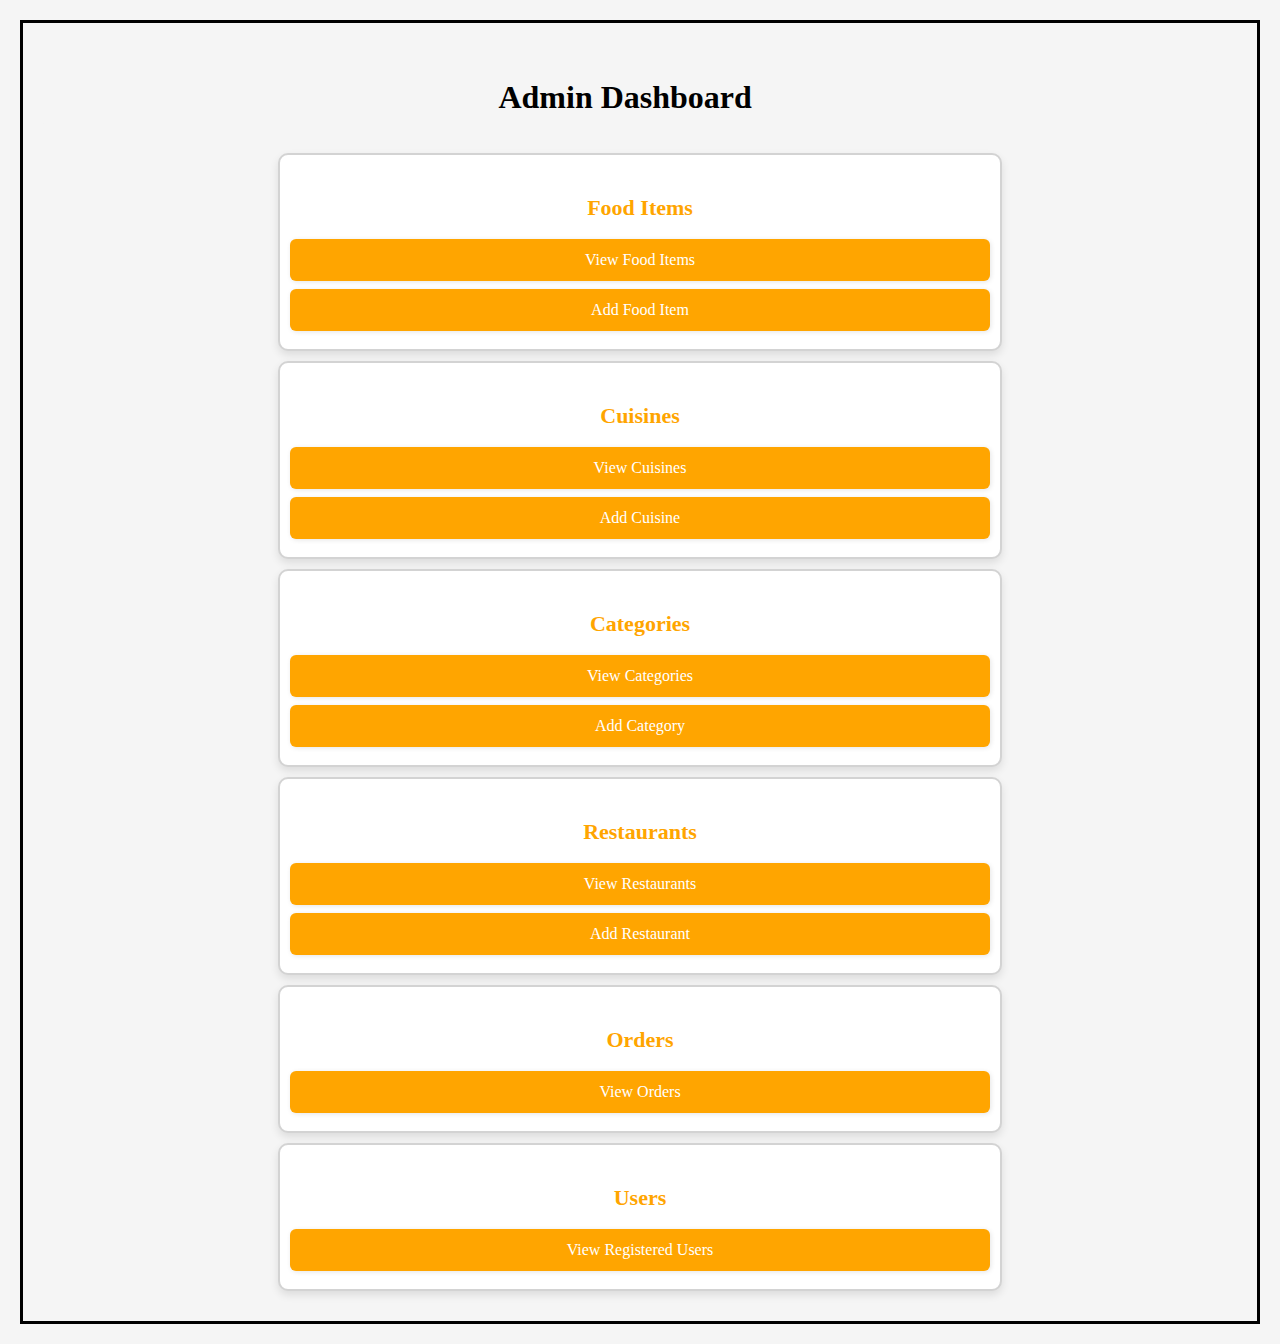
<file: Food_Order_App_Source_Code/index.html>
<!DOCTYPE html>
<html lang="en">

<head>
    <meta charset="UTF-8">
    <meta http-equiv="X-UA-Compatible" content="IE=edge">
    <meta name="viewport" content="width=device-width, initial-scale=1.0">
    <title>Admin Dashboard</title>
    <link rel="stylesheet" href="css/index.css">
</head>

<body>
    <!-- HEADER -->
    <header class="header"> </header>

    <!-- MAIN CONTENT -->
    <main class="main">

        <h1>Admin Dashboard</h1>
        <section class="cards-grid">
            <div class="card">
                <h2 class="card-title">Food Items</h2>
                <div class="card-body">
                    <a href="./html/list_fooditems.html">View Food Items</a>
                    <a href="./html/add_fooditem.html">Add Food Item</a>
                </div>
            </div>

            <div class="card">
                <h2 class="card-title">Cuisines</h2>
                <div class="card-body">
                    <a href="./html/list_cuisines.html">View Cuisines</a>
                    <a href="./html/add_cuisine.html">Add Cuisine</a>
                </div>
            </div>

            <div class="card">
                <h2 class="card-title">Categories</h2>
                <div class="card-body">
                    <a href="./html/list_categories.html">View Categories</a>
                    <a href="./html/add_category.html">Add Category</a>
                </div>
            </div>

            <div class="card">
                <h2 class="card-title">Restaurants</h2>
                <div class="card-body">
                    <a href="./html/list_restaurants.html">View Restaurants</a>
                    <a href="./html/add_restaurant.html">Add Restaurant</a>
                </div>
            </div>

            <div class="card">
                <h2 class="card-title">Orders</h2>
                <div class="card-body">
                    <a href="html/orders.html">View Orders</a>
                </div>
            </div>

            <div class="card">
                <h2 class="card-title">Users</h2>
                <div class="card-body">
                    <a href="html/users.html">View Registered Users</a>
                </div>
            </div>
        </section>

    </main>


    <!-- FOOTER -->
    <footer class="footer"> </footer>
</body>

</html>
</file>
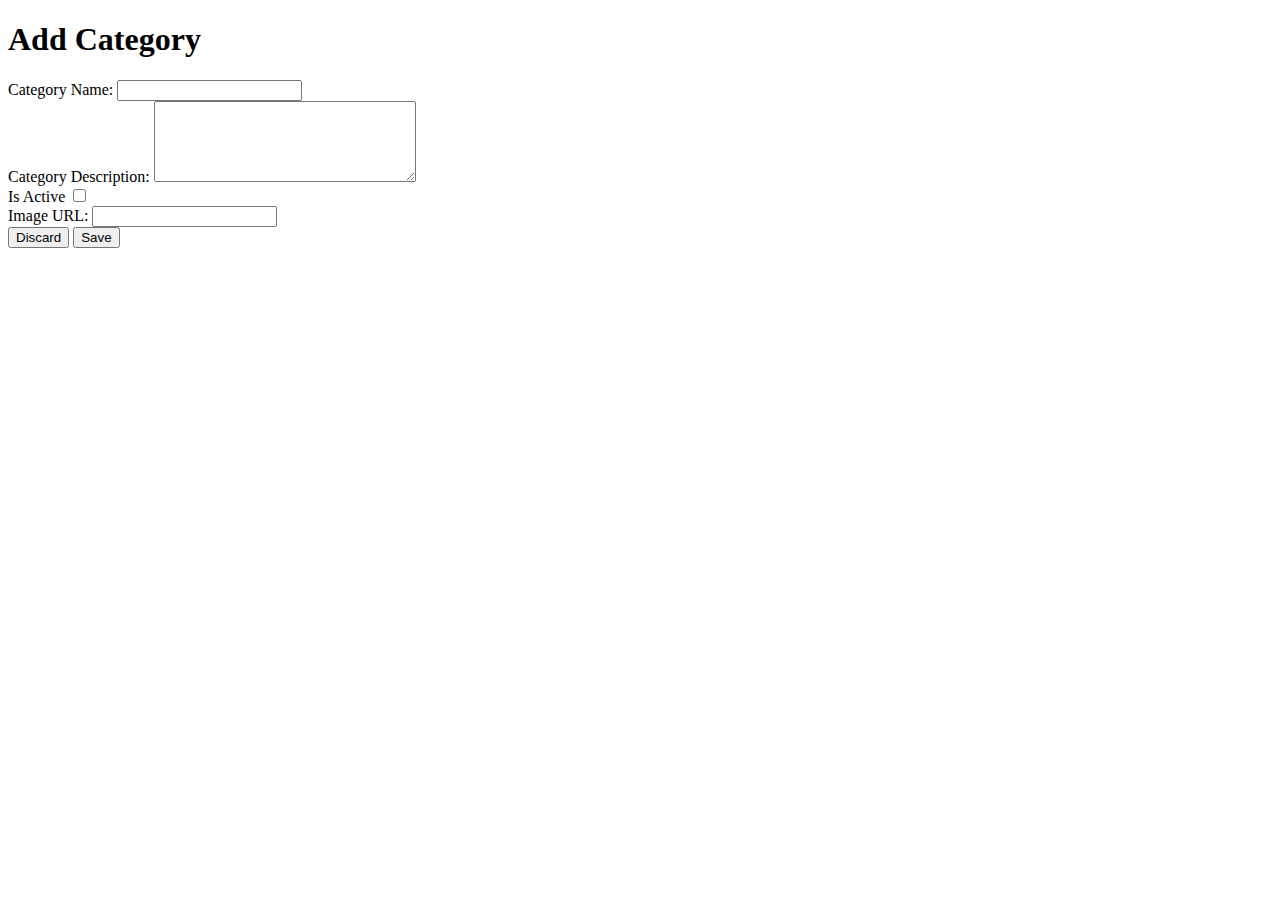
<file: Food_Order_App_Source_Code/html/add_category.html>
<!DOCTYPE html>
<html lang="en">

<head>
    <meta charset="UTF-8">
    <meta http-equiv="X-UA-Compatible" content="IE=edge">
    <meta name="viewport" content="width=device-width, initial-scale=1.0">
    <title>Add Category</title>
</head>

<body>

    <!-- HEADER -->
    <header class="header"> </header>

    <!-- MAIN CONTENT -->
    <main class="main">
        <h1 class="form-title">Add Category</h1>
        <div class="form-container">
            <form>
                <div class="form-group">
                    <label for="category" class="form-label">Category Name:</label>
                    <input type="text" name="category" id="category" class="form-input" required>
                </div>

                <div class="form-group">
                    <label for="desc" class="form-label">Category Description:</label>
                    <textarea name="desc" id="desc" class="form-textarea" cols="30" rows="5"></textarea>
                </div>

                <div class="form-group form-checkbox-group">
                    <label for="isActive" class="form-label">Is Active</label>
                    <input type="checkbox" name="isActive" id="isActive" class="form-checkbox">
                </div>

                <div class="form-group">
                    <label for="categoryimg" class="form-label">Image URL:</label>
                    <input type="url" name="categoryimg" id="categoryimg" class="form-input" required>
                </div>

                <div class="form-actions">
                    <button type="reset" class="btn btn-secondary">Discard</button>
                    <button type="submit" class="btn btn-primary">Save</button>
                </div>
            </form>
        </div>
    </main>


    <!-- FOOTER -->
    <footer class="footer"> </footer>
</body>

</html>
</file>
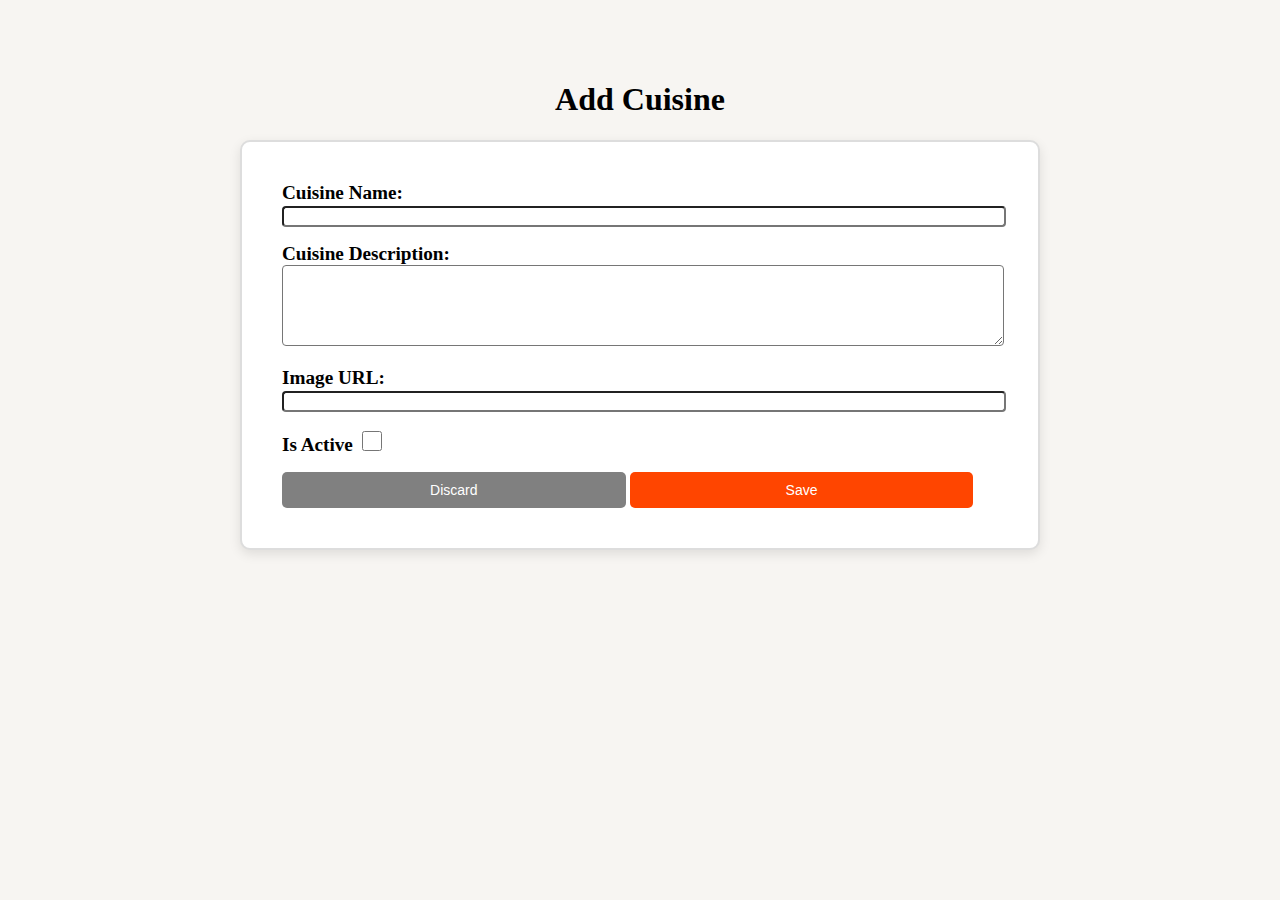
<file: Food_Order_App_Source_Code/html/add_cuisine.html>
<!DOCTYPE html>
<html lang="en">

<head>
    <meta charset="UTF-8">
    <meta http-equiv="X-UA-Compatible" content="IE=edge">
    <meta name="viewport" content="width=device-width, initial-scale=1.0">
    <title>Add Cuisine</title>
    <link rel="stylesheet" href="../css/forms.css">
</head>

<body>
    <!-- HEADER -->
    <header class="header"> </header>

    <!-- MAIN CONTENT -->
    <main class="main">
        <h1 class="form-title">Add Cuisine</h1>

        <div class="form-container">
            <form>
                <div class="form-group">
                    <label for="cuisine" class="form-label">Cuisine Name:</label>
                    <input type="text" name="cuisine" id="cuisine" class="form-input" required>
                </div>

                <div class="form-group">
                    <label for="desc" class="form-label">Cuisine Description:</label>
                    <textarea name="desc" id="desc" class="form-textarea" cols="30" rows="5"></textarea>
                </div>

                <div class="form-group">
                    <label for="cuisineimg" class="form-label">Image URL:</label>
                    <input type="url" name="cuisineimg" id="cuisineimg" class="form-input" required>
                </div>

                <div class="form-group form-checkbox-group">
                    <label for="isActive" class="form-label">Is Active</label>
                    <input type="checkbox" name="isActive" id="isActive" class="form-checkbox">
                </div>

                <div class="form-actions">
                    <button type="reset" class="btn btn-secondary">Discard</button>
                    <button type="submit" class="btn btn-primary">Save</button>
                </div>
            </form>
        </div>
    </main>

    <footer class="footer"> </footer>
</body>

</html>
</file>
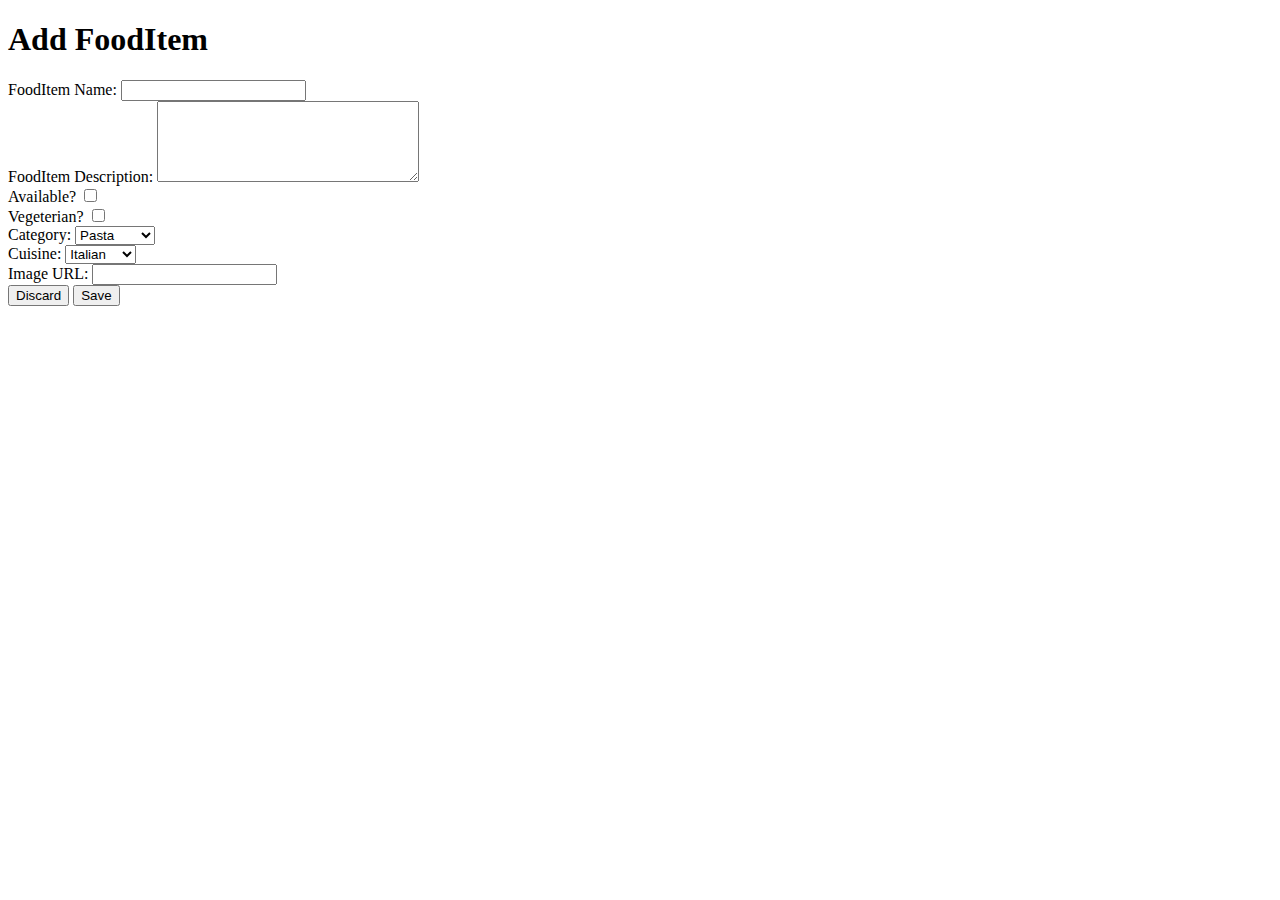
<file: Food_Order_App_Source_Code/html/add_fooditem.html>
<!DOCTYPE html>
<html lang="en">

<head>
    <meta charset="UTF-8">
    <meta http-equiv="X-UA-Compatible" content="IE=edge">
    <meta name="viewport" content="width=device-width, initial-scale=1.0">
    <title>Add FoodItem</title>
</head>

<body>
    <!-- HEADER -->
    <header class="header"> </header>

    <!-- MAIN CONTENT -->
    <main class="main">
        <h1 class="form-title">Add FoodItem</h1>
        <div class="form-container">
            <form>
                <div class="form-group">
                    <label for="fname" class="form-label">FoodItem Name:</label>
                    <input type="text" name="fname" id="fname" class="form-input" required>
                </div>

                <div class="form-group">
                    <label for="desc" class="form-label">FoodItem Description:</label>
                    <textarea name="desc" id="desc" class="form-textarea" cols="30" rows="5"></textarea>
                </div>

                <div class="form-group form-checkbox-group">
                    <label for="instock" class="form-label">Available?</label>
                    <input type="checkbox" name="instock" id="instock" value="yes" class="form-checkbox">
                </div>

                <div class="form-group form-checkbox-group">
                    <label for="isVeg" class="form-label">Vegeterian?</label>
                    <input type="checkbox" name="isVeg" id="isVeg" value="yes" class="form-checkbox">
                </div>

                <div class="form-group">
                    <label for="category" class="form-label">Category:</label>
                    <select name="category" id="category" class="form-input">
                        <option value="Pasta">Pasta</option>
                        <option value="Pizza">Pizza</option>
                        <option value="Sandwich">Sandwich</option>
                        <option value="Soup">Soup</option>
                    </select>
                </div>

                <div class="form-group">
                    <label for="cuisine" class="form-label">Cuisine:</label>
                    <select name="cuisine" id="cuisine" class="form-input">
                        <option value="Italian">Italian</option>
                        <option value="Asian">Asian</option>
                        <option value="Chinese">Chinese</option>
                    </select>
                </div>

                <div class="form-group">
                    <label for="foodimg" class="form-label">Image URL:</label>
                    <input type="url" name="foodimg" id="foodimg" class="form-input" required>
                </div>

                <div class="form-actions">
                    <button type="reset" class="btn btn-secondary">Discard</button>
                    <button type="submit" class="btn btn-primary">Save</button>
                </div>
            </form>
        </div>
    </main>

    <footer class="footer"> </footer>
</body>

</html>
</file>
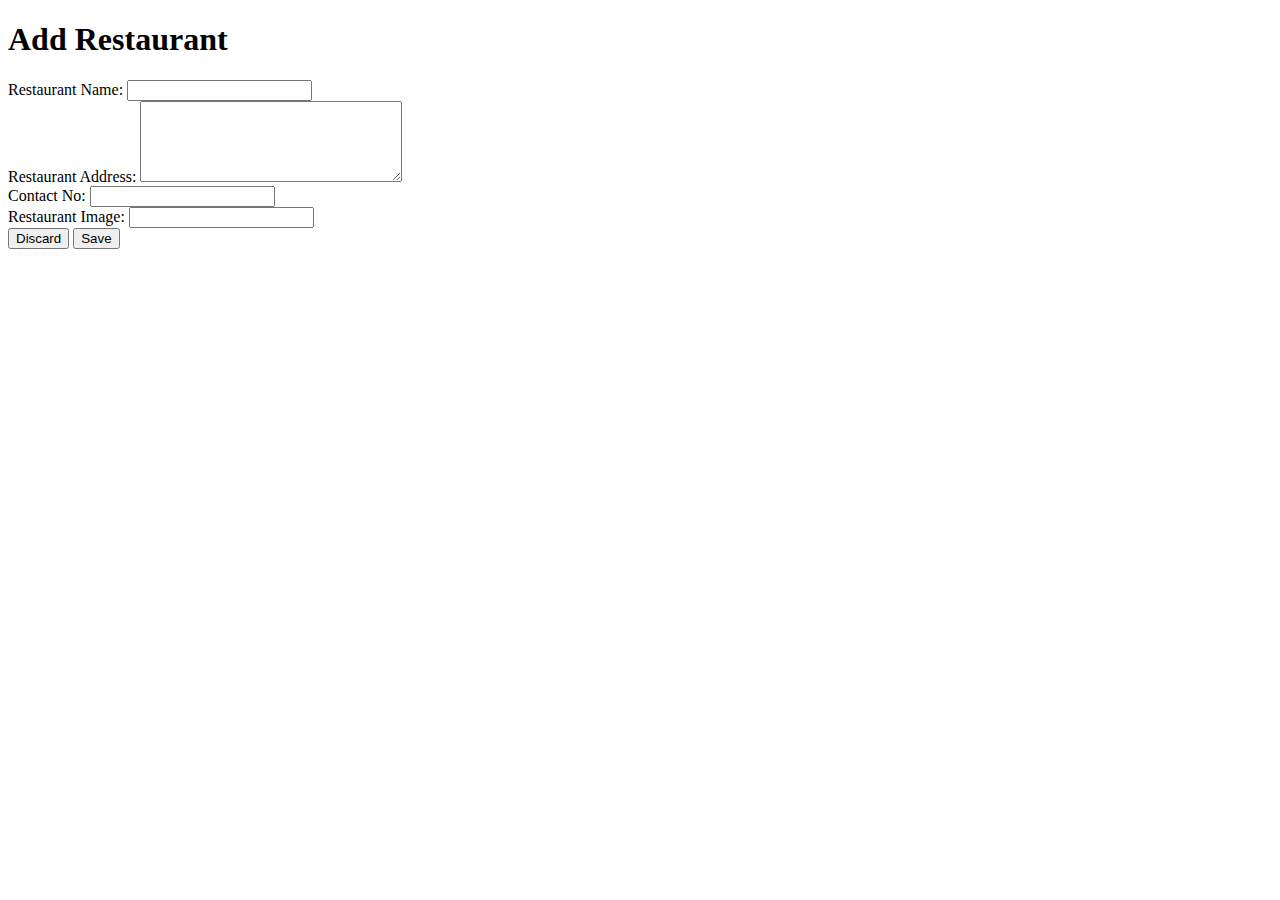
<file: Food_Order_App_Source_Code/html/add_restaurant.html>
<!DOCTYPE html>
<html lang="en">

<head>
    <meta charset="UTF-8">
    <meta http-equiv="X-UA-Compatible" content="IE=edge">
    <meta name="viewport" content="width=device-width, initial-scale=1.0">
    <title>Add Restaurant</title>
</head>

<body>
    <!-- HEADER -->
    <header class="header"> </header>

    <!-- MAIN CONTENT -->
    <main class="main">
        <h1 class="form-title">Add Restaurant</h1>
        <div class="form-container">
            <form>
                <div class="form-group">
                    <label for="restaurant" class="form-label">Restaurant Name:</label>
                    <input type="text" name="restaurant" id="restaurant" class="form-input" required>
                </div>

                <div class="form-group">
                    <label for="addr" class="form-label">Restaurant Address:</label>
                    <textarea name="addr" id="addr" class="form-textarea" cols="30" rows="5"></textarea>
                </div>

                <div class="form-group">
                    <label for="contact" class="form-label">Contact No:</label>
                    <input type="number" name="contact" id="contact" class="form-input">
                </div>

                <div class="form-group">
                    <label for="pic" class="form-label">Restaurant Image:</label>
                    <input type="url" name="pic" id="pic" class="form-input">
                </div>

                <div class="form-actions">
                    <button type="reset" class="btn btn-secondary">Discard</button>
                    <button type="submit" class="btn btn-primary">Save</button>
                </div>
            </form>
        </div>
    </main>

    <footer class="footer"> </footer>
</body>

</html>
</file>
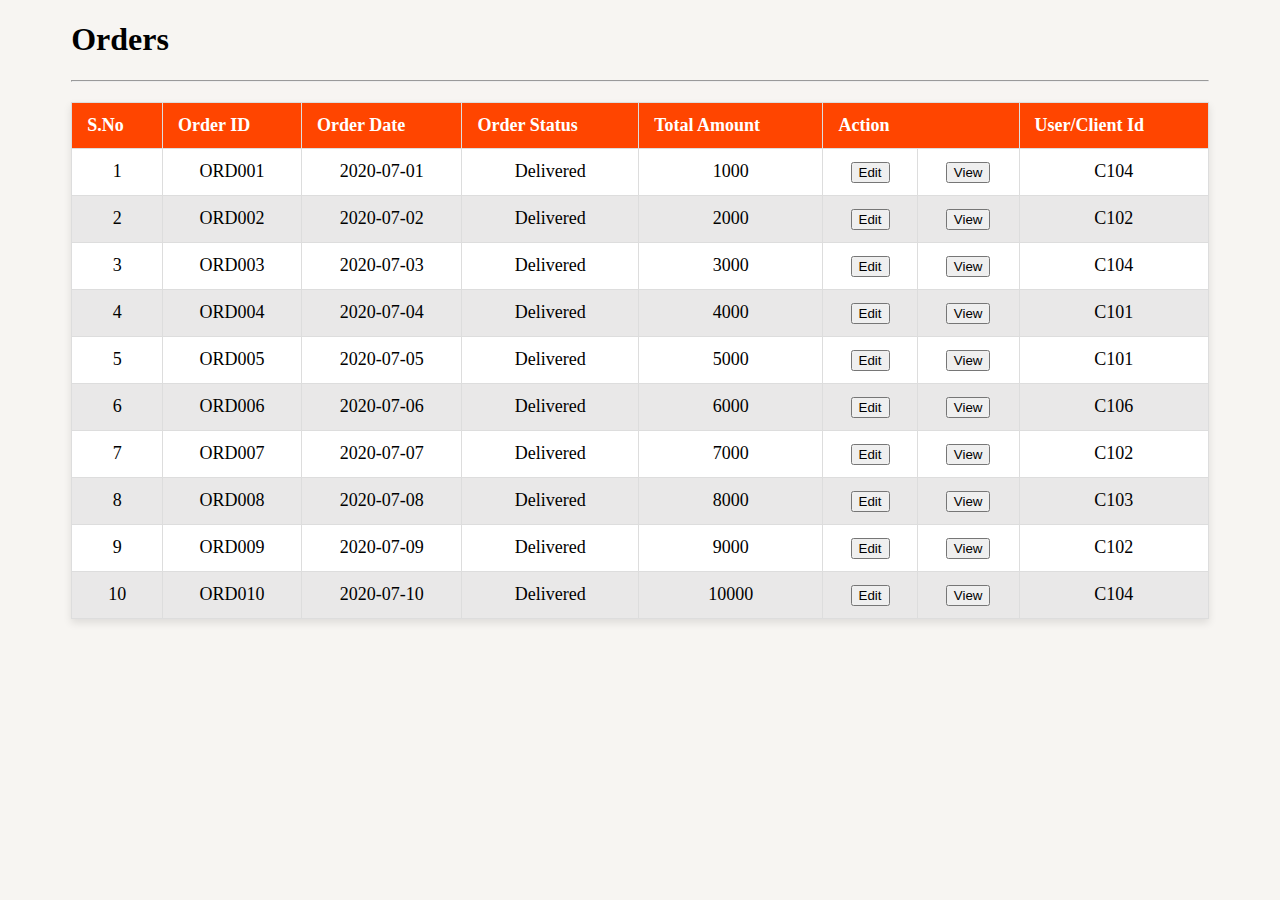
<file: Food_Order_App_Source_Code/html/orders.html>
<!DOCTYPE html>
<html lang="en">

<head>
    <meta charset="UTF-8">
    <meta http-equiv="X-UA-Compatible" content="IE=edge">
    <meta name="viewport" content="width=device-width, initial-scale=1.0">
    <title>Document</title>
    <link rel="stylesheet" href="../css/tabels.css">
</head>

<body>
    <!-- HEADER -->
    <header class="header"> </header>

    <!-- MAIN CONTENT -->
    <main class="main">
        <div class="container">
            <h1>Orders</h1>
            <hr>
            <table class="table">
                <thead>
                    <tr>
                        <th>S.No</th>
                        <th>Order ID</th>
                        <th>Order Date</th>
                        <th>Order Status</th>
                        <th>Total Amount</th>
                        <th colspan="2">Action</th>
                        <th>User/Client Id</th>
                    </tr>
                </thead>
                <tbody>
                    <tr>
                        <td>1</td>
                        <td>ORD001</td>
                        <td>2020-07-01</td>
                        <td>Delivered</td>
                        <td>1000</td>
                        <td><button class="btn" href="##">Edit</button></td>
                        <td><button class="btn" href="##">View</button></td>
                        <td>C104</td>
                    </tr>
                    <tr>
                        <td>2</td>
                        <td>ORD002</td>
                        <td>2020-07-02</td>
                        <td>Delivered</td>
                        <td>2000</td>
                        <td><button class="btn" href="##">Edit</button></td>
                        <td><button class="btn" href="##">View</button></td>
                        <td>C102</td>
                    </tr>
                    <tr>
                        <td>3</td>
                        <td>ORD003</td>
                        <td>2020-07-03</td>
                        <td>Delivered</td>
                        <td>3000</td>
                        <td><button class="btn" href="##">Edit</button></td>
                        <td><button class="btn" href="##">View</button></td>
                        <td>C104</td>
                    </tr>
                    <tr>
                        <td>4</td>
                        <td>ORD004</td>
                        <td>2020-07-04</td>
                        <td>Delivered</td>
                        <td>4000</td>
                        <td><button class="btn" href="##">Edit</button></td>
                        <td><button class="btn" href="##">View</button></td>
                        <td>C101</td>
                    </tr>
                    <tr>
                        <td>5</td>
                        <td>ORD005</td>
                        <td>2020-07-05</td>
                        <td>Delivered</td>
                        <td>5000</td>
                        <td><button class="btn" href="##">Edit</button></td>
                        <td><button class="btn" href="##">View</button></td>
                        <td>C101</td>
                    </tr>
                    <tr>
                        <td>6</td>
                        <td>ORD006</td>
                        <td>2020-07-06</td>
                        <td>Delivered</td>
                        <td>6000</td>
                        <td><button class="btn" href="##">Edit</button></td>
                        <td><button class="btn" href="##">View</button></td>
                        <td>C106</td>
                    </tr>
                    <tr>
                        <td>7</td>
                        <td>ORD007</td>
                        <td>2020-07-07</td>
                        <td>Delivered</td>
                        <td>7000</td>
                        <td><button class="btn" href="##">Edit</button></td>
                        <td><button class="btn" href="##">View</button></td>
                        <td>C102</td>
                    </tr>
                    <tr>
                        <td>8</td>
                        <td>ORD008</td>
                        <td>2020-07-08</td>
                        <td>Delivered</td>
                        <td>8000</td>
                        <td><button class="btn" href="##">Edit</button></td>
                        <td><button class="btn" href="##">View</button></td>
                        <td>C103</td>
                    </tr>
                    <tr>
                        <td>9</td>
                        <td>ORD009</td>
                        <td>2020-07-09</td>
                        <td>Delivered</td>
                        <td>9000</td>
                        <td><button class="btn" href="##">Edit</button></td>
                        <td><button class="btn" href="##">View</button></td>
                        <td>C102</td>
                    </tr>
                    <tr>
                        <td>10</td>
                        <td>ORD010</td>
                        <td>2020-07-10</td>
                        <td>Delivered</td>
                        <td>10000</td>
                        <td><button class="btn" href="##">Edit</button></td>
                        <td><button class="btn" href="##">View</button></td>
                        <td>C104</td>
                    </tr>
                </tbody>
            </table>
        </div>
    </main>

    <footer class="footer"> </footer>
</body>

</html>
</file>
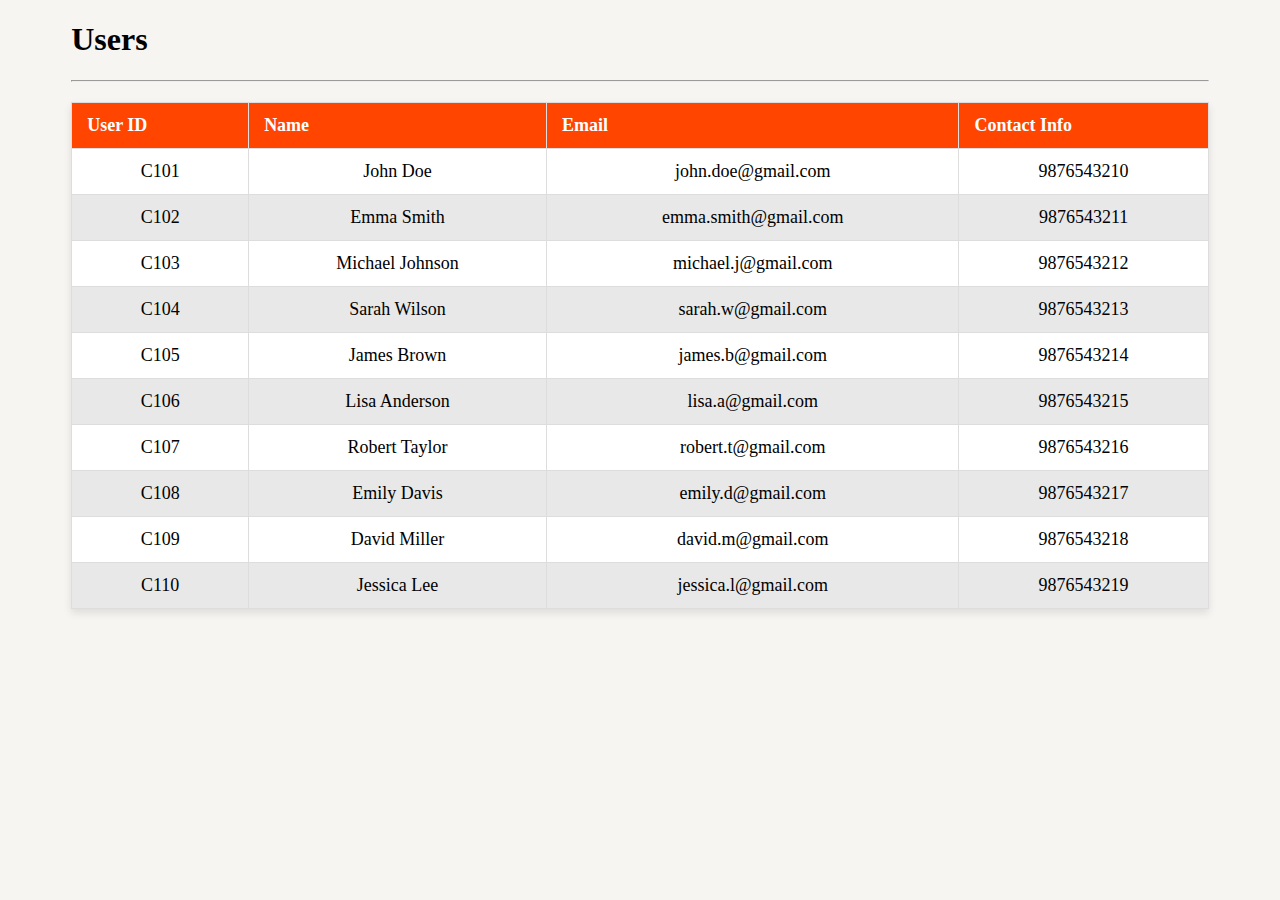
<file: Food_Order_App_Source_Code/html/users.html>
<!DOCTYPE html>
<html lang="en">

<head>
    <meta charset="UTF-8">
    <meta http-equiv="X-UA-Compatible" content="IE=edge">
    <meta name="viewport" content="width=device-width, initial-scale=1.0">
    <title>Document</title>
    <link rel="stylesheet" href="../css/tabels.css">
</head>

<body>
    <!-- HEADER -->
    <header class="header"> </header>

    <!-- MAIN CONTENT -->
    <main class="main">
        <div class="container">
            <h1>Users</h1>
            <hr>
            <table class="table">
                <thead>
                    <tr>
                        <th>User ID</th>
                        <th>Name</th>
                        <th>Email</th>
                        <th>Contact Info</th>
                    </tr>
                </thead>
                <tbody>
                    <tr>
                        <td>C101</td>
                        <td>John Doe</td>
                        <td>john.doe@gmail.com</td>
                        <td>9876543210</td>
                    </tr>
                    <tr>
                        <td>C102</td>
                        <td>Emma Smith</td>
                        <td>emma.smith@gmail.com</td>
                        <td>9876543211</td>
                    </tr>
                    <tr>
                        <td>C103</td>
                        <td>Michael Johnson</td>
                        <td>michael.j@gmail.com</td>
                        <td>9876543212</td>
                    </tr>
                    <tr>
                        <td>C104</td>
                        <td>Sarah Wilson</td>
                        <td>sarah.w@gmail.com</td>
                        <td>9876543213</td>
                    </tr>
                    <tr>
                        <td>C105</td>
                        <td>James Brown</td>
                        <td>james.b@gmail.com</td>
                        <td>9876543214</td>
                    </tr>
                    <tr>
                        <td>C106</td>
                        <td>Lisa Anderson</td>
                        <td>lisa.a@gmail.com</td>
                        <td>9876543215</td>
                    </tr>
                    <tr>
                        <td>C107</td>
                        <td>Robert Taylor</td>
                        <td>robert.t@gmail.com</td>
                        <td>9876543216</td>
                    </tr>
                    <tr>
                        <td>C108</td>
                        <td>Emily Davis</td>
                        <td>emily.d@gmail.com</td>
                        <td>9876543217</td>
                    </tr>
                    <tr>
                        <td>C109</td>
                        <td>David Miller</td>
                        <td>david.m@gmail.com</td>
                        <td>9876543218</td>
                    </tr>
                    <tr>
                        <td>C110</td>
                        <td>Jessica Lee</td>
                        <td>jessica.l@gmail.com</td>
                        <td>9876543219</td>
                    </tr>
                </tbody>
            </table>
        </div>
    </main>

    <footer class="footer"> </footer>
</body>

</html>
</file>
<file: Food_Order_App_Source_Code/css/index.css>
h1 {
    text-align: center;
    background-color: whitesmoke; /* Warm beige */
    padding: 15px;
    border-radius: 8px;
    width: 100%;
    max-width: 95%;
}
body {
    border: 3px solid black;
    box-shadow: 2px;
    background-color: whitesmoke; /* Light beige */
    margin: 20px;
    padding: 20px;
}


/* Card Titles */
.card-title {
    text-align: center;
    color: orange;
    font-size: 22px;
    margin-bottom: 50px;
    margin-top: 10px;
    max-width: 700px;
    margin:auto;
    padding-top: 30px;
    padding-bottom: 10px;
}

.card {
    max-width: 700px;
    border: 2px solid lightgray; 
    border-radius: 10px;
    background-color: white;
    box-shadow: 0 4px 8px rgba(0, 0, 0, 0.1);
    padding: 10px;
    margin: 10px auto; /* Center the card */
}

/* Links */
.card-body a {
    max-width: 700px;
    margin:auto;
    display: block; /* Makes the link fill the entire width of the card */
    border-color: whitesmoke;
    box-shadow: 1px 1px 5px rgba(0, 0, 0, 0.1);
    text-decoration: none;  /* Removes underline */
    color: white;
    background-color: orange; /* Muted brown */
    padding: 12px;
    border-radius: 6px;
    margin: 8px 0;
    font-size: 16px;
    margin-left: auto;  /* Aligns the link to the right */
    margin-right: auto; /* Aligns the link to the left */
    text-align: center;
    
}

/* Hover Effect */
.card-body a:hover {
    background-color: #8b5e3c; /* Darker brown */
}
</file>
<file: Food_Order_App_Source_Code/css/forms.css>
body {
    

    background-color: #f7f5f2;
    max-width: 800px;
    /*border: 1px solid lightgray;*/
    border-radius: 10px;
    box-shadow: 10px solid gray;
    margin: 20px auto;
    padding: 40px;
}

.form-container {
    border: 2px solid #ddd;
    padding: 40px;
    border-radius: 10px;
    box-shadow: 0 4px 12px rgba(0, 0, 0, 0.1);
    background-color: white;
}


.form-section {
    /*max-width: 700px;*/
    margin: 2rem auto;
    padding: 1rem;
    
}

.form-title {
    text-align: center;
    font-weight: bold;

}

.form-group {
    margin-bottom: 1rem;
    border: none;
    padding: 0px;
    font-size: larger;
    font-weight: bold;

}

.form-group input,
.form-group textarea, .form-group select {
    width: 100%;
    /*padding: 10px
    border: 1px solid #ccc;*/
    border-radius: 4px;
}

.form-checkbox {
    display: inline-block;
}

.form-group input[type="checkbox"] {
    width: 20px;
    height: 20px;
}

.btn {
    display: inline-block; 
    width: 48%; /* Almost half width to leave space between */
    padding: 10px;
    font-size: 14px;
    background-color: #5a9367;
    color: white;
    border: none;
    border-radius: 5px;
    cursor: pointer;
    text-align: center;
    
}


.btn-primary  {
    background-color: orangered;
}

.btn-secondary {
    background-color: gray;
}

.btn:hover {
    /*background-color: yellowgreen;*/
    opacity: 0.6;
</file>
<file: Food_Order_App_Source_Code/css/tabels.css>
body{
    background-color: #f7f5f2;
}

/* Table Container */
.container {
    width: 90%;
    margin: auto; /* Center the container */
}

/* Table Styling */
table {
    width: 100%;
    border-collapse: collapse;
    margin-top: 20px;
    box-shadow: 0px 4px 8px rgba(0, 0, 0, 0.1);
    text-align: center;
    font-size: large;
}

/* Table Header */
thead {
    background-color: orangered;
    color: white;
    font-weight: bold;
    text-align: left;
}

/* Table Body - Alternate Row Colors */
tbody tr:nth-child(odd) {
    background-color: #ffffff;
}

tbody tr:nth-child(even) {
    background-color: #e9e8e8;
}

/* Table Cells */
th, td {
    padding: 12px 15px;
    border: 1px solid #ddd;
}

/* Hover Effect */
tbody tr:hover {
    background-color: #adcfeb;
    cursor: pointer;
}

/* Table Buttons */
.table-btn {
    padding: 10px;
    border: none;
    border-radius: 5px;
    font-size: 16px;
    cursor: pointer;
    background-color: darkgray;
    color: white;
    text-decoration-color: white;
}
.table-btn:hover {
    opacity: 0.8;
}

/* Responsive Table */
@media (max-width: 768px) {
    th, td {
        padding: 10px;
        font-size: 14px;
    }
}
</file>
